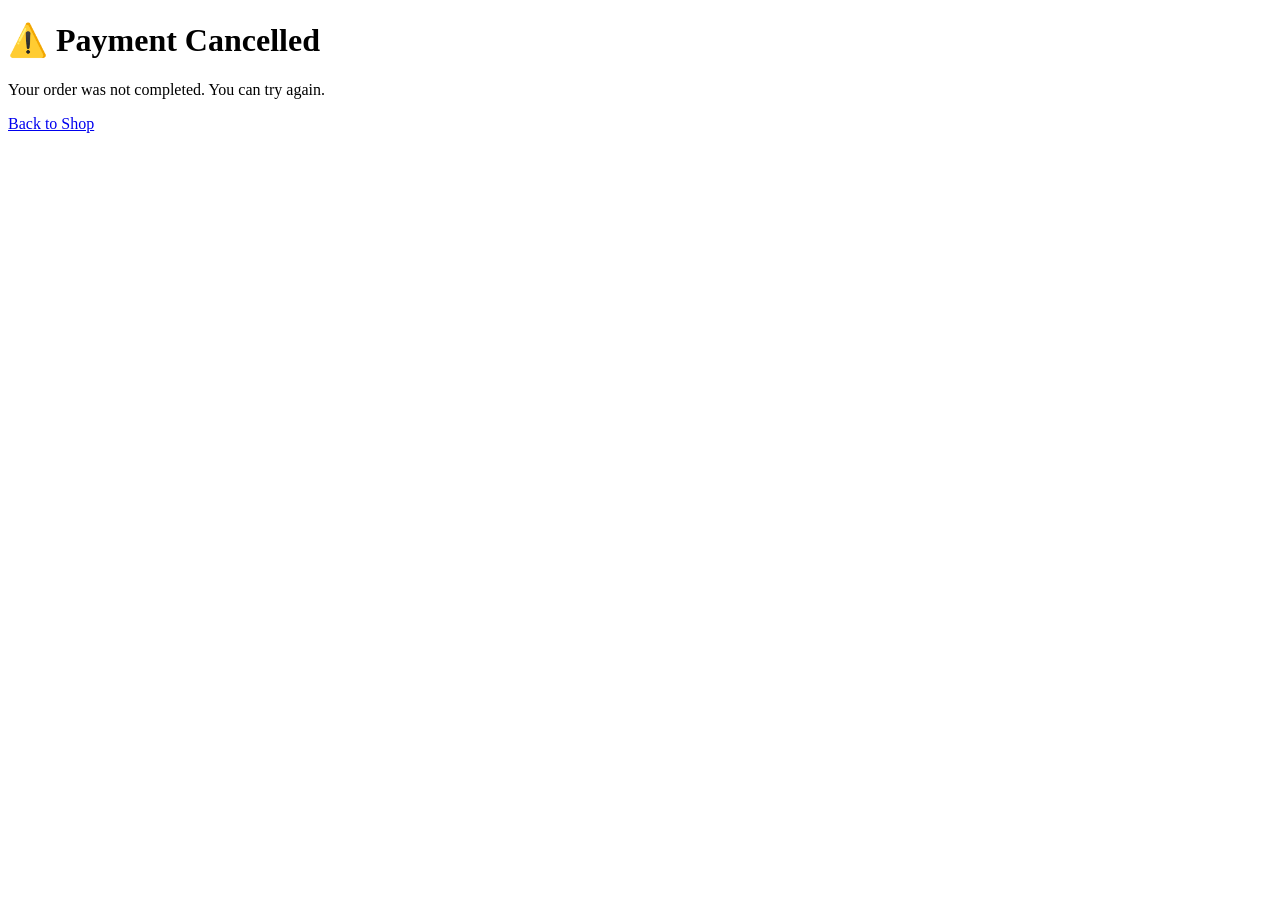
<file: src/main/resources/static/cancel.html>
<!-- cancel.html -->
<!DOCTYPE html>
<html lang="en">
<head>
    <meta charset="UTF-8">
    <title>Payment Cancelled</title>
</head>
<body>
    <h1>⚠️ Payment Cancelled</h1>
    <p>Your order was not completed. You can try again.</p>
    <a href="shop.html">Back to Shop</a>
</body>
</html>
</file>
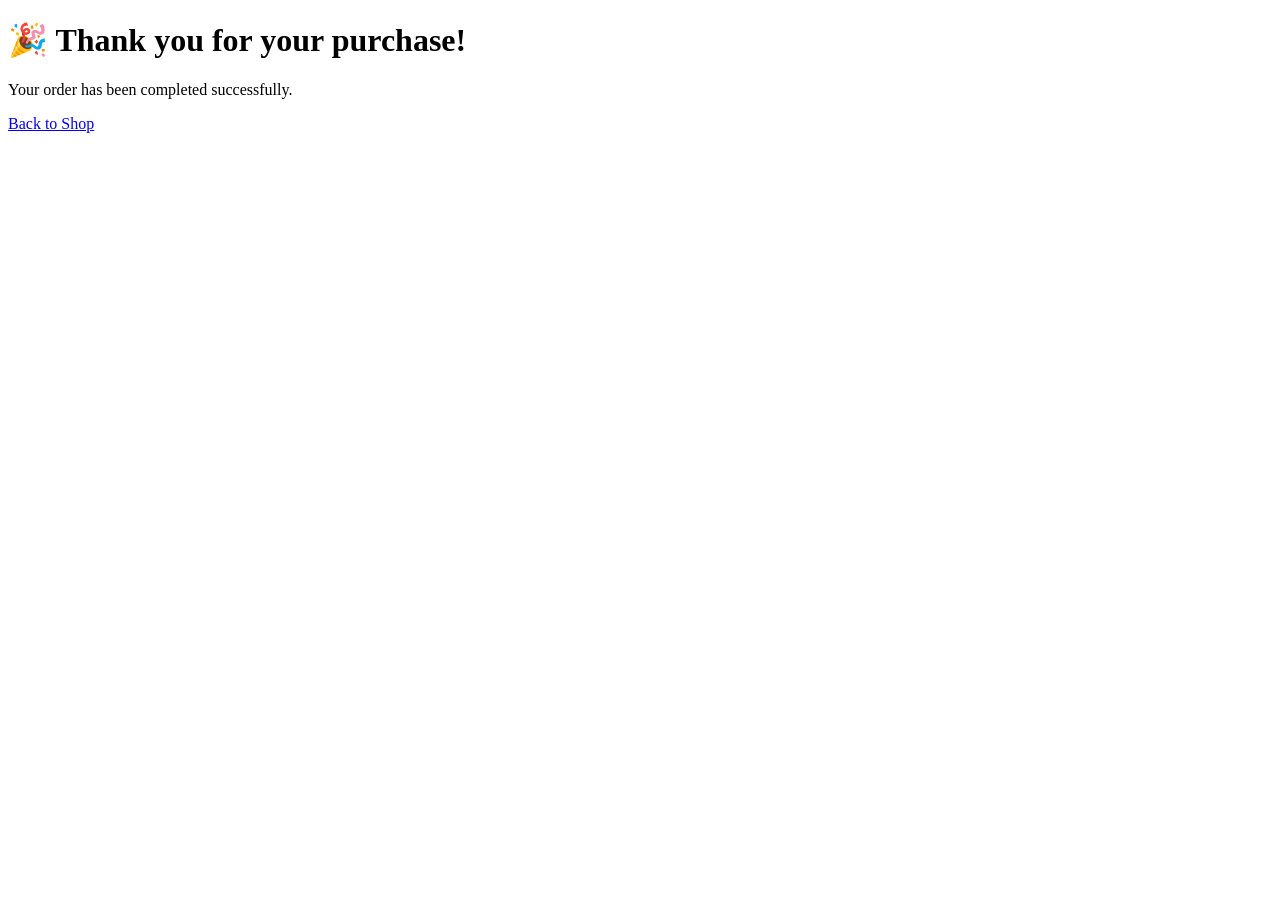
<file: src/main/resources/static/success.html>
<!-- success.html -->
<!DOCTYPE html>
<html lang="en">
<head>
    <meta charset="UTF-8">
    <title>Payment Success</title>
</head>
<body>

    <h1>🎉 Thank you for your purchase!</h1>
    <p>Your order has been completed successfully.</p>
    <a href="index.html">Back to Shop</a>

    <script>
        // ✅ CLEAR CART AFTER PAYMENT
        localStorage.removeItem("cart");
        console.log("Cart cleared after successful payment");
    </script>

</body>
</html>
</file>
